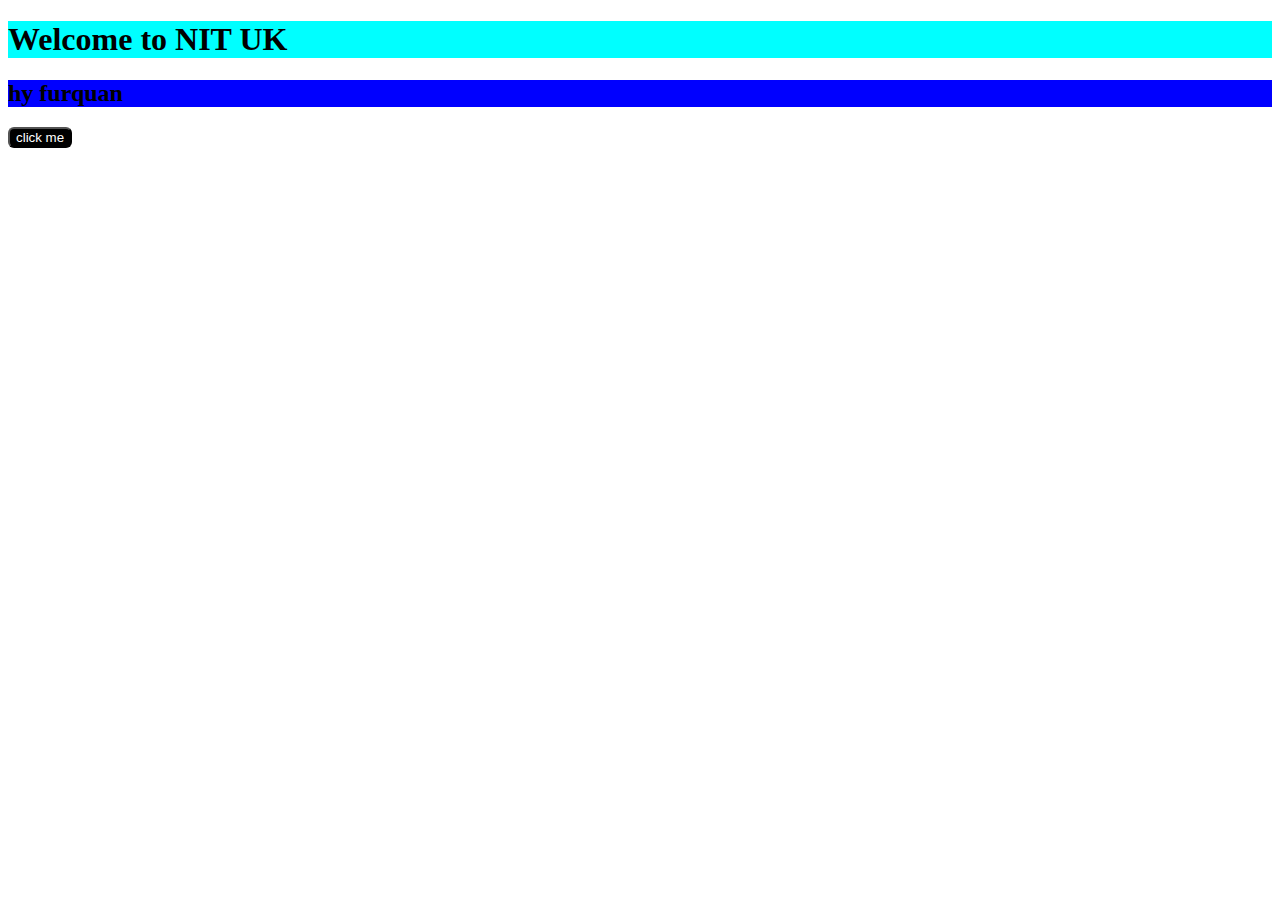
<file: index.html>
<!DOCTYPE html>
<html lang="en">
<head>
    <meta charset="UTF-8">
    <meta name="viewport" content="width=device-width, initial-scale=1.0">
    <title>furquan</title>
    <link rel="stylesheet" href="style.css">
</head>
<body>
    <h1>Welcome to NIT UK</h1>
    <h2>hy furquan</h2>
    <button>click me</button>
    
</body>
</html>
</file>
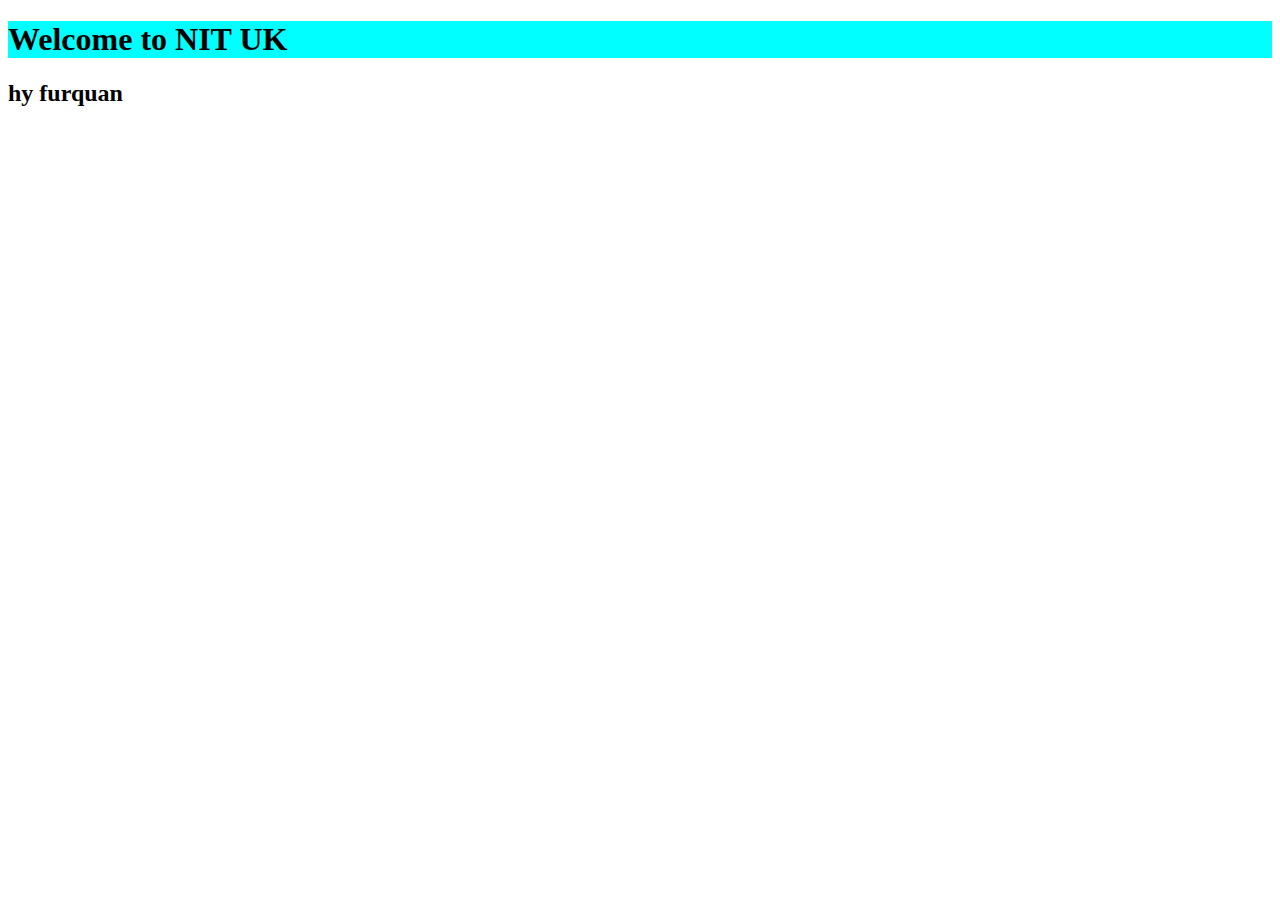
<file: demo1/furquan1/index.html>
<!DOCTYPE html>
<html lang="en">
<head>
    <meta charset="UTF-8">
    <meta name="viewport" content="width=device-width, initial-scale=1.0">
    <title>furquan</title>
    <link rel="stylesheet" href="style.css">
</head>
<body>
    <h1>Welcome to NIT UK</h1>
    <h2>hy furquan</h2>
    
</body>
</html>
</file>
<file: style.css>
h1{
    background-color: aqua;
}

h2{
    background-color: blue;
}
button{
    border-radius: 6px;
    background-color: black;
    color: #fff;
}
</file>
<file: demo1/furquan1/style.css>
h1{
    background-color: aqua;
}
</file>
